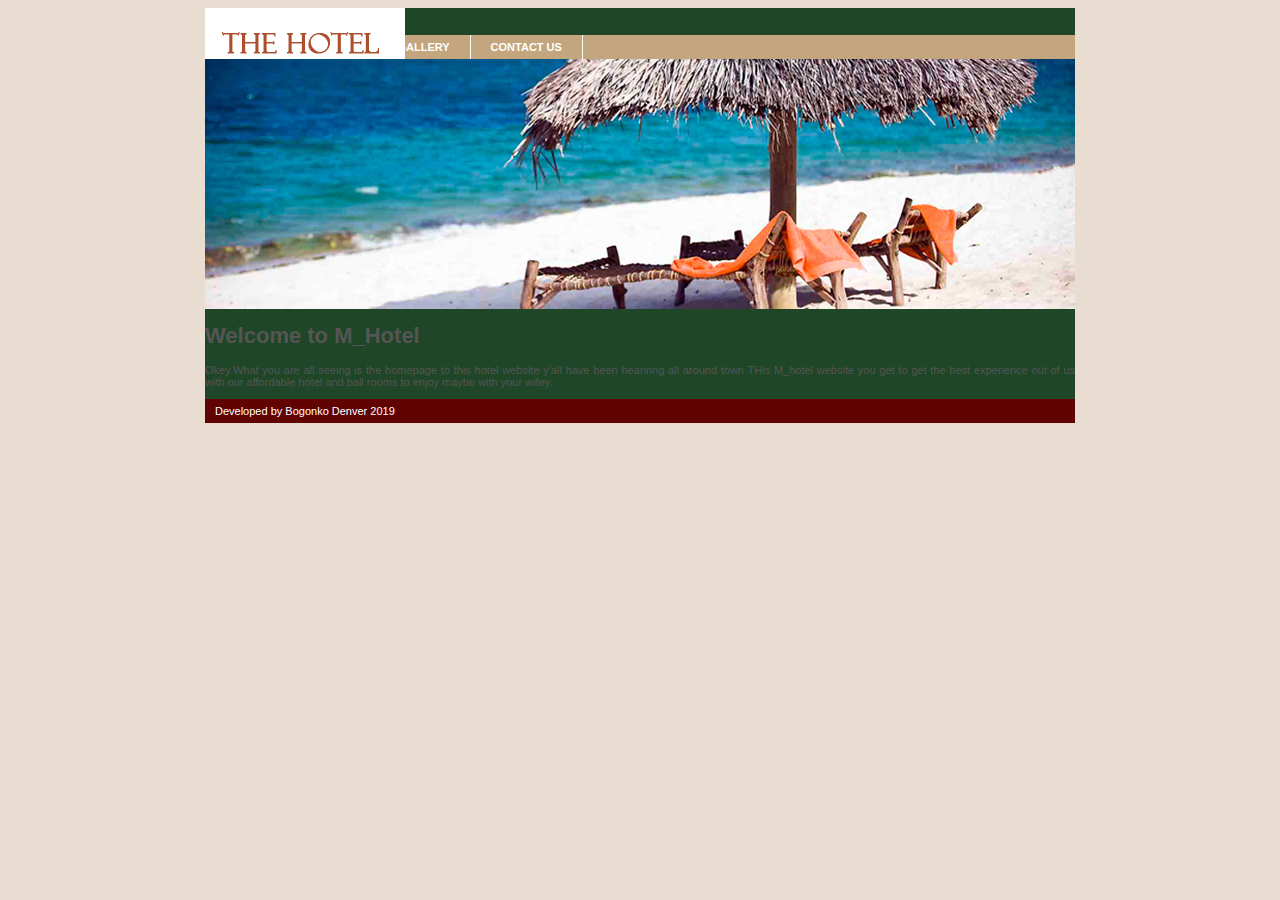
<file: index.html>
<html>
    <head>
        <title>Home</title>
        <link rel="stylesheet" href="css/style.css"/>    
    </head>
    <body>
        <div class="container">
            <div class="logo">
            <img src="images/logo.jpg"/>
            </div>

            <div class="top-menu">
                <ul class="list-menu">
                    <li class="active"><a href="index.html">Home</a></li>
                    <li><a href="about.html">About Us</a></li>
                    <li><a href="gallery.html">Gallery</a></li>
                    <li><a href="contact.html">Contact Us</a></li>
                </ul>
            </div>

            <div>
                <img src="images/slide1.jpg"/>
                <h1>Welcome to M_Hotel</h1>
                <p>Okey.What you are all seeing is the homepage to this hotel website y'all have been hearinng all around town
                    THis M_hotel website you get to get the best experience out of us with our affordable hotel and ball rooms to enjoy maybe with your wifey.

                </p>
            </div>

            <div class="footer">
                <p class="footer-p">Developed by Bogonko Denver 2019</p>
            </div>



        </div>
    </body>
</html>
</file>
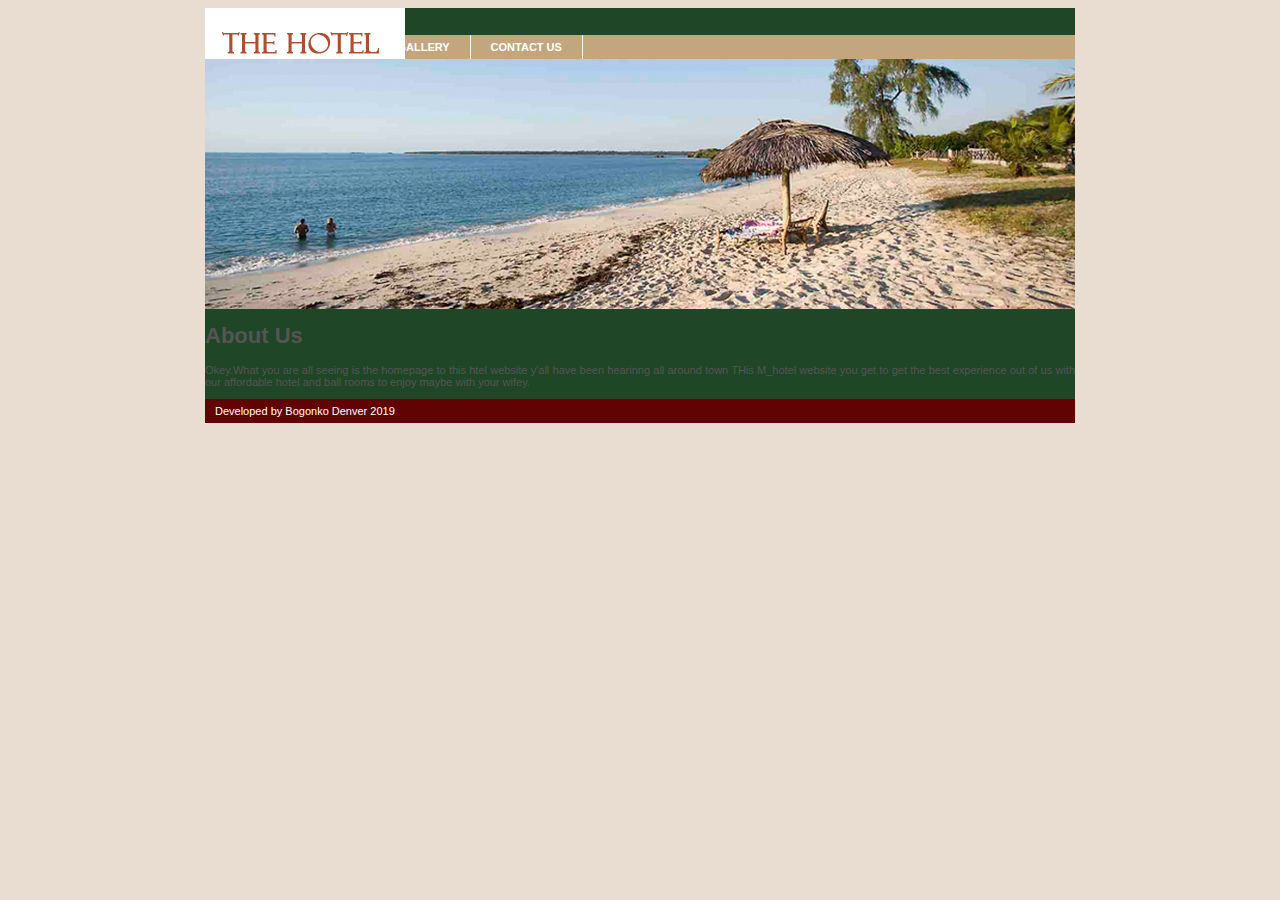
<file: about.html>
<html>
    <head>
        <title>About Us</title>
        <link rel="stylesheet" href="css/style.css"/>     
    </head>
    <body>
        <div class="container">
            <div class="logo">
            <img src="images/logo.jpg"/>
            </div>

            <div class="top-menu">
                <ul class="list-menu">
                    <li><a href="index.html">Home</a></li>
                    <li class="active"><a href="about.html">About Us</a></li>
                    <li><a href="gallery.html">Gallery</a></li>
                    <li><a href="contact.html">Contact Us</a></li>
                </ul>
            </div>

            <div>
                <img src="images/slide2.jpg"/>
                <h1>About Us</h1>
                <p>Okey.What you are all seeing is the homepage to this htel website y'all have been hearinng all around town
                        THis M_hotel website you get to get the best experience out of us with our affordable hotel and ball rooms to enjoy maybe with your wifey.                 
                    </p>
            </div>

            <div class="footer">
                    <p class="footer-p">Developed by Bogonko Denver 2019</p>
                </div>



        </div>
    </body>
</html>
</file>
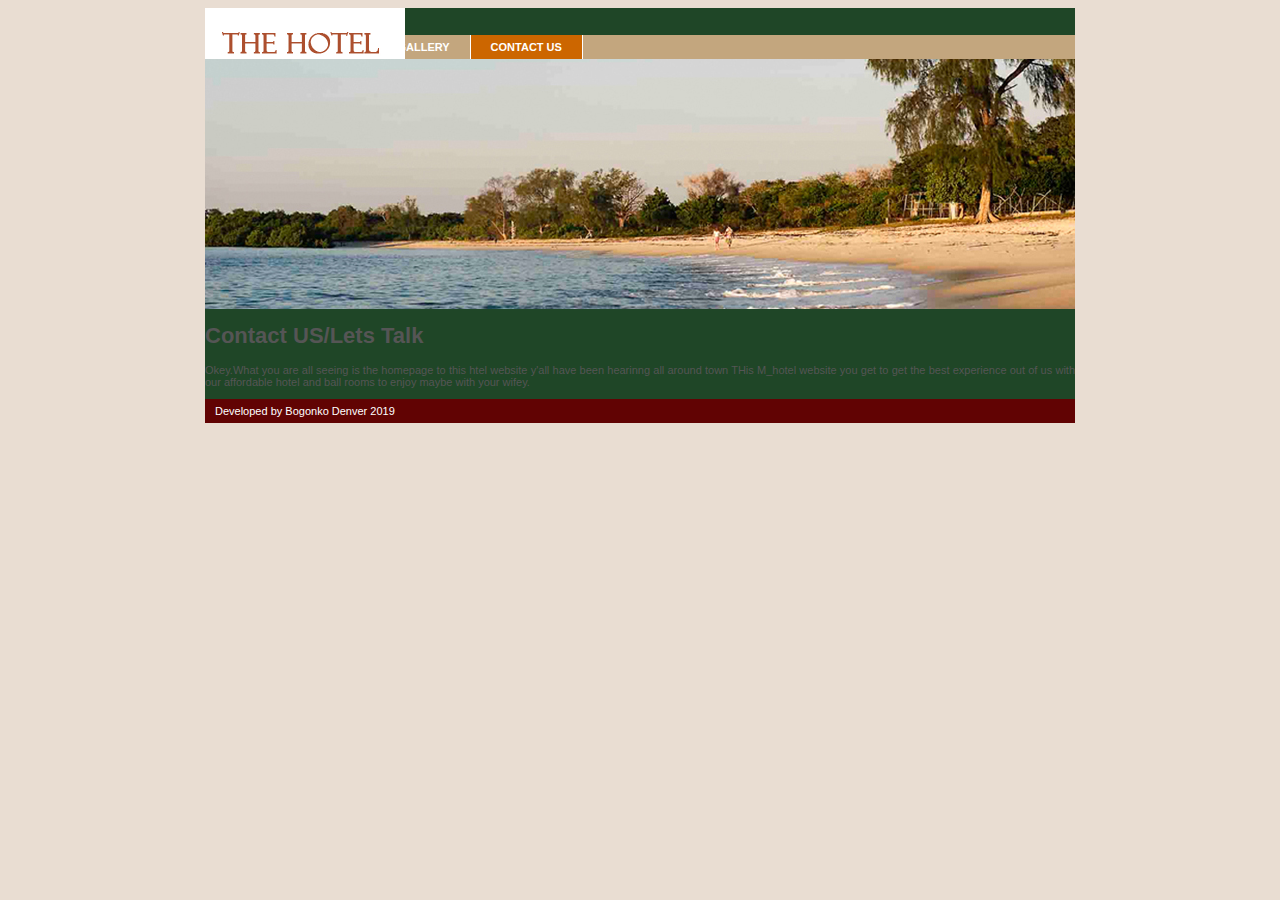
<file: contact.html>
<html>
    <head>
        <title>Contact us</title>
        <link rel="stylesheet" href="css/style.css"/>     
    </head>
    <body>
        <div class="container">
            <div class="logo">
            <img src="images/logo.jpg"/>
            </div>

            <div class="top-menu">
                <ul class="list-menu">
                    <li><a href="index.html">Home</a></li>
                    <li><a href="about.html">About Us</a></li>
                    <li><a href="gallery.html">Gallery</a></li>
                    <li class="active"><a href="contact.html">Contact Us</a></li>
                </ul>
            </div>

            <div>
                <img src="images/slide3.jpg"/>
                <h1>Contact US/Lets Talk</h1>
                <p>Okey.What you are all seeing is the homepage to this htel website y'all have been hearinng all around town
                        THis M_hotel website you get to get the best experience out of us with our affordable hotel and ball rooms to enjoy maybe with your wifey.
                         
                    </p>
            </div>

            <div class="footer">
                    <p class="footer-p">Developed by Bogonko Denver 2019</p>
                </div>



        </div>
    </body>
</html>
</file>
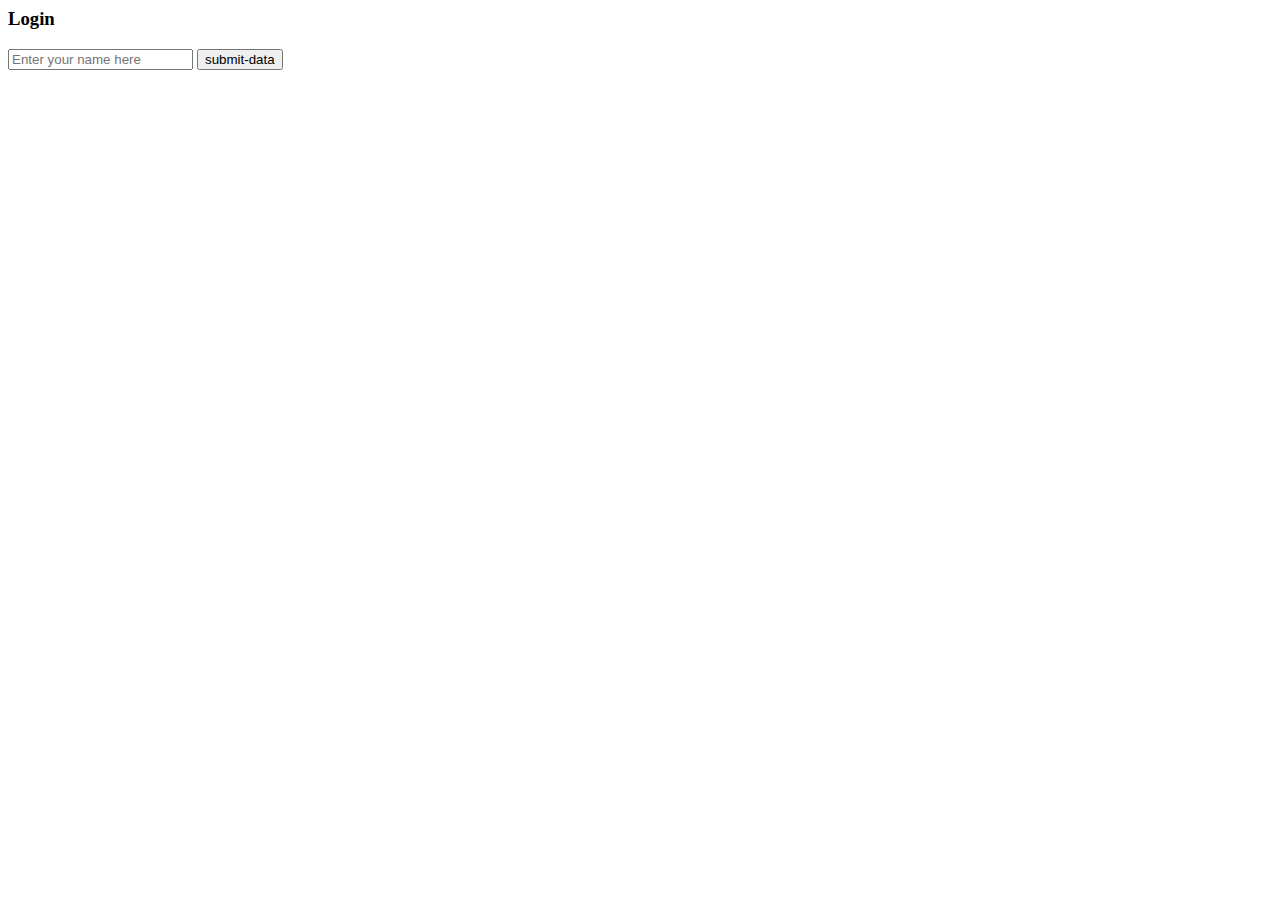
<file: form.html>
<html>
    <head>
        <title>My Form</title>
    </head>
    <body>
            <div class="row">
                    <div class="col-sm-4">
            <div class="panel panel-primary">
                    <div class="panel-heading">
                        <h3>Login</h3>
                    </div>
            <div class="panel-body">
            <form class="form-horizontal" action="formfile.php" method="POST">
                <div class="form-group">
                <input type="text" name="person_name" placeholder="Enter your name here" required/>
                <input type="submit" value="submit-data"/>
                </div>
            </form>
            </div>
            </div>
            </div>
        </div>
    </div>
    </body>
</html>
</file>
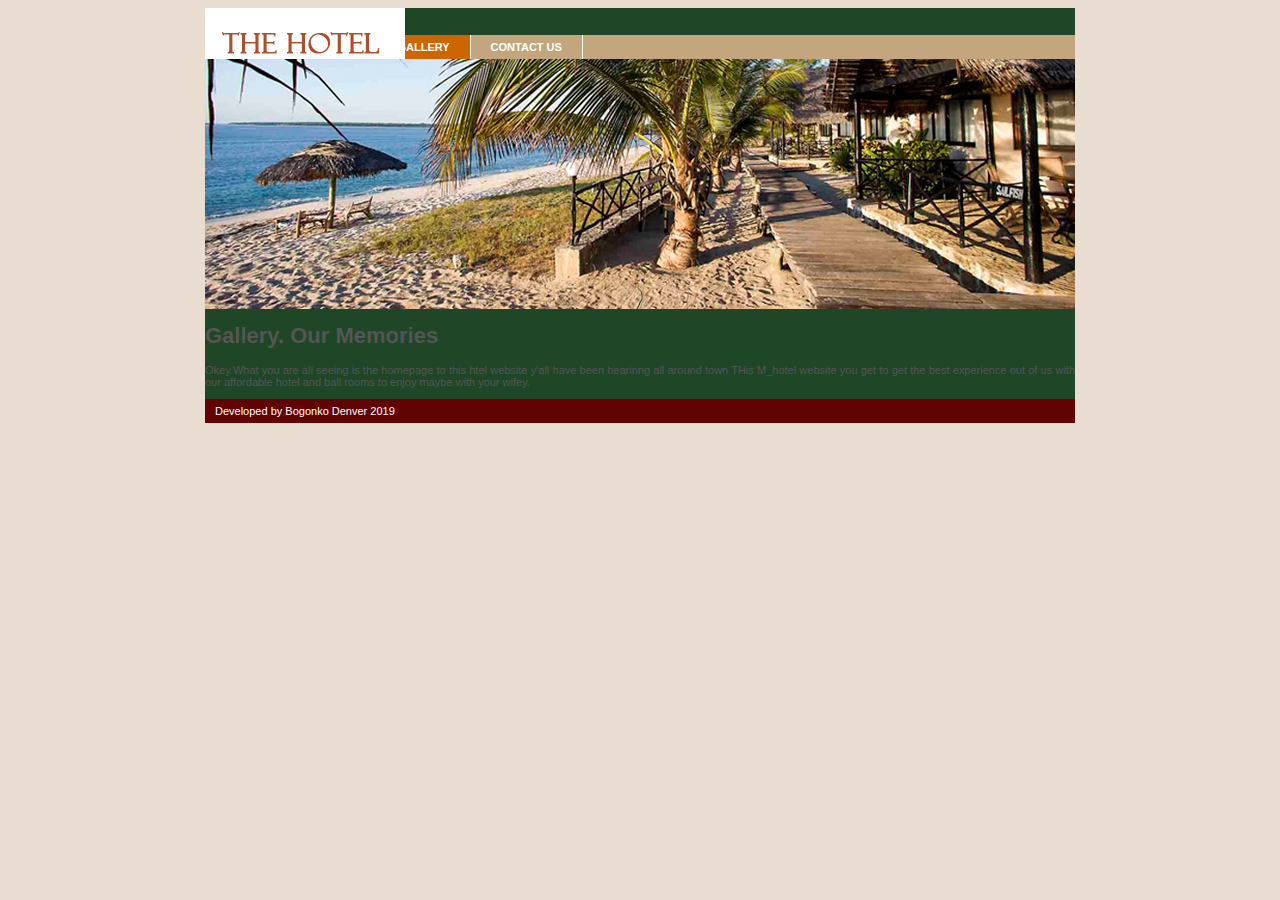
<file: gallery.html>
<html>
    <head>
        <title>Gallery</title>  
        <link rel="stylesheet" href="css/style.css"/>   
    </head>
    <body>
        <div class="container">
            <div class="logo">
            <img src="images/logo.jpg"/>
            </div>

            <div class="top-menu">
                <ul class="list-menu">
                    <li ><a href="index.html">Home</a></li>
                    <li><a href="about.html">About Us</a></li>
                    <li class="active"><a href="gallery.html">Gallery</a></li>
                    <li><a href="contact.html">Contact Us</a></li>
                </ul>
            </div>

            <div>
                <img src="images/slide4.jpg"/>
                <h1>Gallery. Our Memories</h1>
                <p>Okey.What you are all seeing is the homepage to this htel website y'all have been hearinng all around town
                        THis M_hotel website you get to get the best experience out of us with our affordable hotel and ball rooms to enjoy maybe with your wifey.       
                    </p>
            </div>

            <div class="footer">
                    <p class="footer-p">Developed by Bogonko Denver 2019</p>
                </div>



        </div>
    </body>
</html>
</file>
<file: css/style.css>
.container{
    width:870px;
    background:#1f4627;
    margin:0 auto;
    text-align: justify;

}

.logo{
    width:2%;
    height:3%;
}

.top-menu{
    background-color: #c3a67e;
    overflow: hidden;
}

.top-menu li{
    list-style-type: none;
    float: left;
    border-right: solid 1px #fff;
    padding: 6px 10px;
}

.top-menu li a{
    text-decoration: none;
    text-transform: uppercase;
    color: #fff;
    font-weight: bold;
    padding: 6px 10px;
}

.top-menu li:hover
{
    background: #08c411;
}

.top-menu li.active{
    background: #c60;
}

body
{
    color: #555;
    font-family: verdana, Arial, Helvetica, sans-serif;
    font-size: 11px;
    text-align: center;
    background: #e9ddd2;
}

.list-menu{
    margin: 0;
    padding-left: 0;

}

.footer{
    background: rgb(97, 3, 3)
}

.footer-p{
    padding:6px 10px;
    color: #ffffff;
}
</file>
